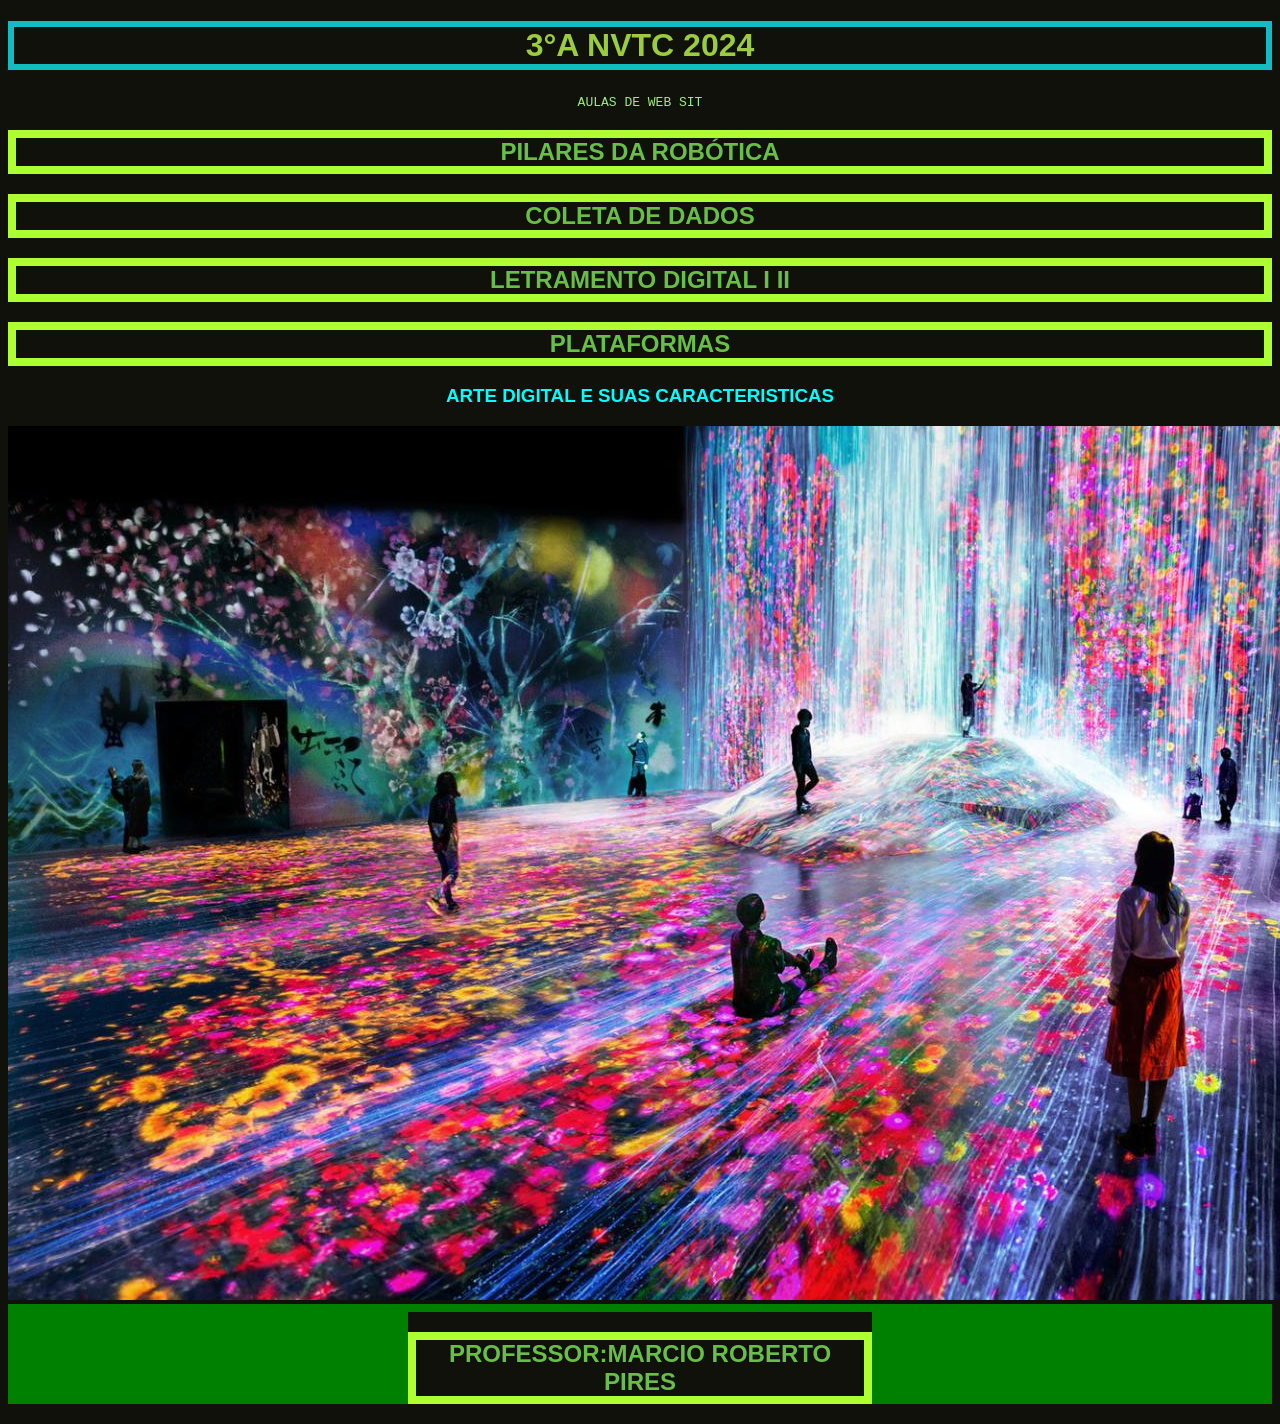
<file: index.html>
<!DOCTYPE html>
<html lang="PT-BR">
<head>
    <meta charset="UTF-8">
    <meta name="viewport" content="width=device-width, initial-scale=1.0">
    <title>3° A NVTC </title>
    <link rel="stylesheet" href="style.css">
    </head>
<body>
<HADER>
    <H1>3°A NVTC 2024</H1>
    <P><samp id="AULAS DE WEB">AULAS DE WEB SIT</samp></P>  
</HADER>
<SECTION>
    <H2>PILARES DA ROBÓTICA</H2>
    <H2>COLETA DE DADOS</H2>
    <H2>LETRAMENTO DIGITAL I II</H2>
    <H2>PLATAFORMAS</H2>
    <link rel="stylesheet" href="style.css">
    <h3>ARTE DIGITAL E SUAS CARACTERISTICAS</h3>
    <IMG src="pasta codigo fonte vsc/DIGITAL1.jpg">
</SECTION>

<FOOTER>
<H2>PROFESSOR:MARCIO ROBERTO PIRES</H2>
 </FOOTER>
</body> 
</html>
</file>
<file: style.css>
body{
background-color: rgb(16, 17, 10);
font-family:Impact, Haettenschweiler, 'Arial Narrow Bold', sans-serif;
text-align: center;
}
h2{
    color:rgb(105, 190, 71);
    border: 8px solid greenyellow;
}
h1{
color: rgb(154, 204, 62);
border: 6px solid rgba(19, 213, 219, 0.877);
}
h3{
    color: aqua;
    border: 10px rgb(65, 130, 204);
}
p{
    color: rgb(159, 235, 129);
    border: 6px green
}
footer{
    border-top:8px solid green ;
    border-left: 400px solid green;
    border-right: 400px solid green;
}
section{
    h3{ border: 2px rgb(171, 197, 171);}
}
</file>
